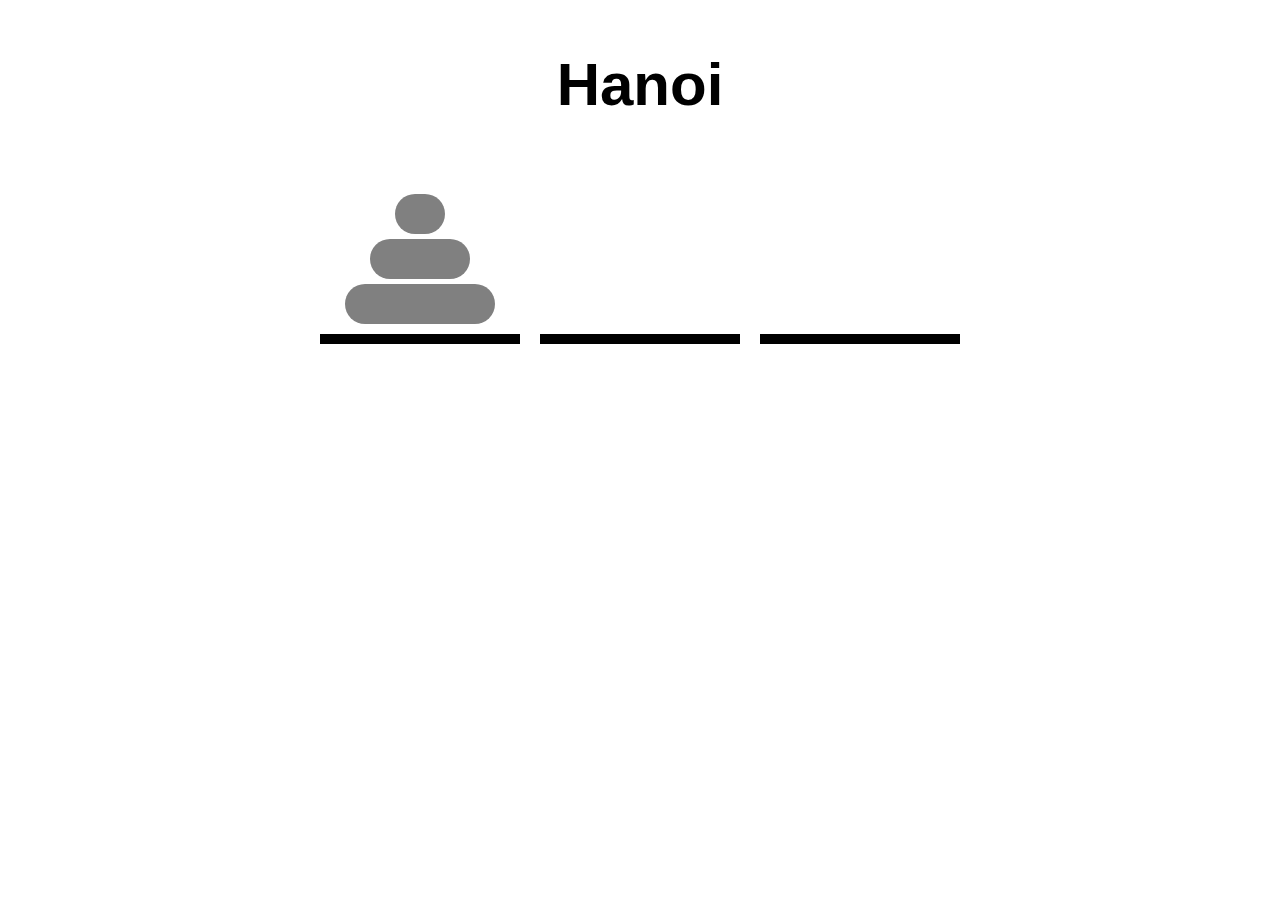
<file: index.html>
<!DOCTYPE html>
<html>
  <head>
    <meta charset="utf-8">
    <title>Tower Of Hanoi</title>
    <link rel="stylesheet" type="text/css" href="css/reset.css">
    <link rel="stylesheet" type="text/css" href="css/hanoi.css">
  </head>
  <body>
    <script src="js/jquery-2.1.1.js"></script>
    <!-- Whackjobs at GithubPages don't understand symlinks... -->
    <script src="hanoi-core.js"></script>
    <script src="js/hanoi-view.js"></script>

    <h1>Hanoi</h1>

    <figure id="hanoi-game" class="hanoi-game">

    </figure>

    <script>
      // Write your code here.
      (function(){
        var $el = $("#hanoi-game");
        var hanoiView = new Hanoi.View(new Hanoi.Game(), $el);
      })();
    </script>
  </body>
</html>
</file>
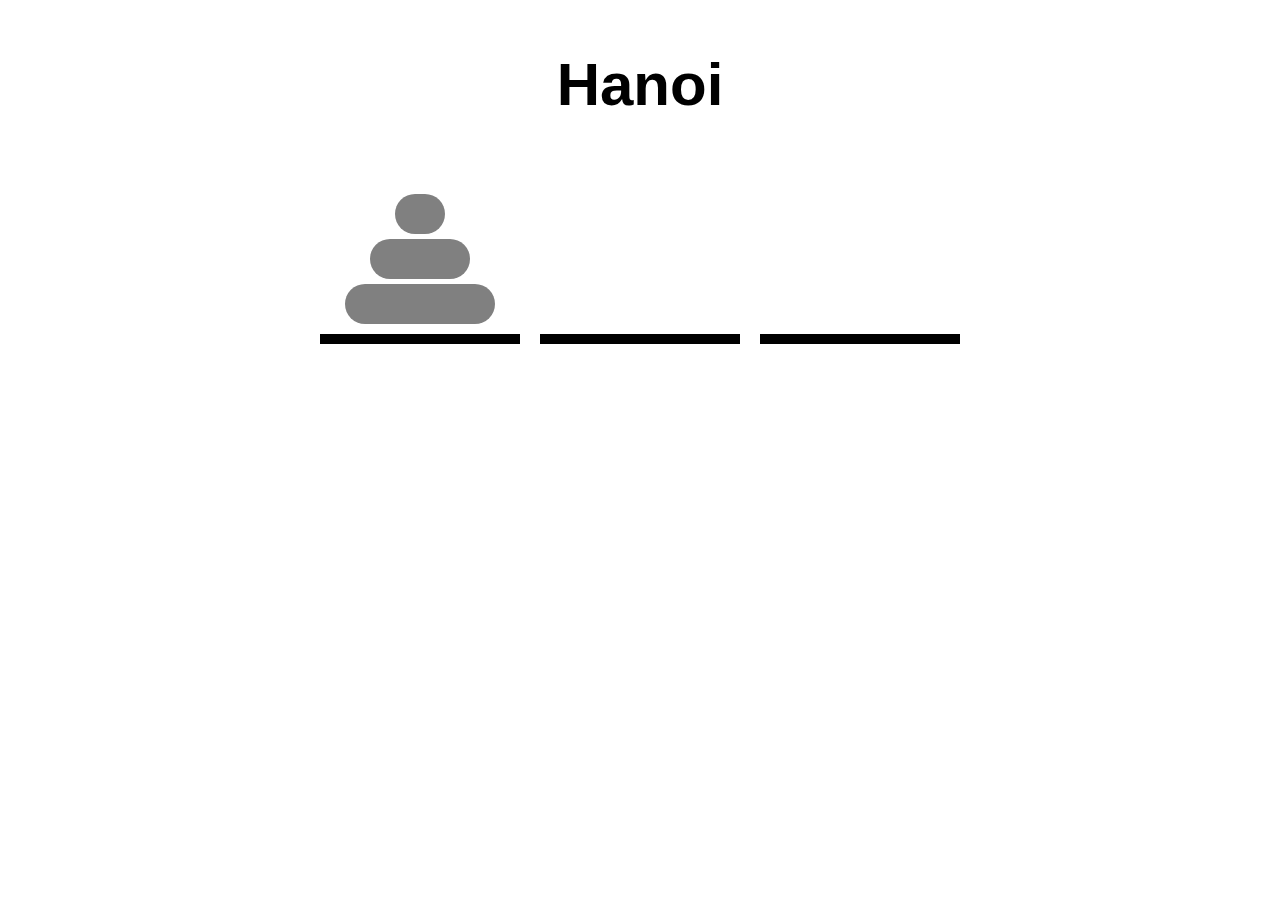
<file: hanoi-core-solution/skeleton/html/index.html>
<!DOCTYPE html>
<html>
  <head>
    <meta charset="utf-8">
    <title>Tower Of Hanoi</title>
    <link rel="stylesheet" type="text/css" href="../css/reset.css">
    <link rel="stylesheet" type="text/css" href="../css/hanoi.css">
  </head>
  <body>
    <script src="../js/jquery-2.1.1.js"></script>
    <!-- Whackjobs at GithubPages don't understand symlinks... -->
    <script src="../../hanoi-core.js"></script>
    <script src="../js/hanoi-view.js"></script>

    <h1>Hanoi</h1>

    <figure id="hanoi-game" class="hanoi-game">

    </figure>

    <script>
      // Write your code here.
      (function(){
        var $el = $("#hanoi-game");
        var hanoiView = new Hanoi.View(new Hanoi.Game(), $el);
      })();
    </script>
  </body>
</html>
</file>
<file: css/hanoi.css>
.towers {
  margin: 0 auto;
  width: 660px;
}

.towers > div {
  position: relative;
  width: 180px;
  height: 135px;
  padding: 10px;
  margin: 10px;
  border-bottom: 10px solid #000;
  float: left;
  cursor: pointer;
}

.tower-container > ul {
  position: absolute;
  transform: translateX(-50%);
  left: 50%;
  bottom: 10px;
}

.tower-container:hover {
  border-bottom: 10px solid blue;
}

.disc-1, .disc-2, .disc-3 {
  margin: 5px auto 0 auto;
  height: 40px;
  background: gray;
  border-radius: 20px;
}

.disc-1 {
  width: 50px;
}

.disc-2 {
  width: 100px;
}

.disc-3 {
  width: 150px;
}

.hanoi-tower > .win-disc {
  background: green;
}

.towers > .clicked {
  border-bottom: 10px solid red;
}

.towers > .finished {
  border-bottom: 10px solid #000;
  cursor: default;
}
</file>
<file: hanoi-core-solution/skeleton/css/hanoi.css>
.towers {
  margin: 0 auto;
  width: 660px;
}

.towers > div {
  position: relative;
  width: 180px;
  height: 135px;
  padding: 10px;
  margin: 10px;
  border-bottom: 10px solid #000;
  float: left;
  cursor: pointer;
}

.tower-container > ul {
  position: absolute;
  transform: translateX(-50%);
  left: 50%;
  bottom: 10px;
}

.tower-container:hover {
  border-bottom: 10px solid blue;
}

.disc-1, .disc-2, .disc-3 {
  margin: 5px auto 0 auto;
  height: 40px;
  background: gray;
  border-radius: 20px;
}

.disc-1 {
  width: 50px;
}

.disc-2 {
  width: 100px;
}

.disc-3 {
  width: 150px;
}

.hanoi-tower > .win-disc {
  background: green;
}

.towers > .clicked {
  border-bottom: 10px solid red;
}

.towers > .finished {
  border-bottom: 10px solid #000;
  cursor: default;
}
</file>
